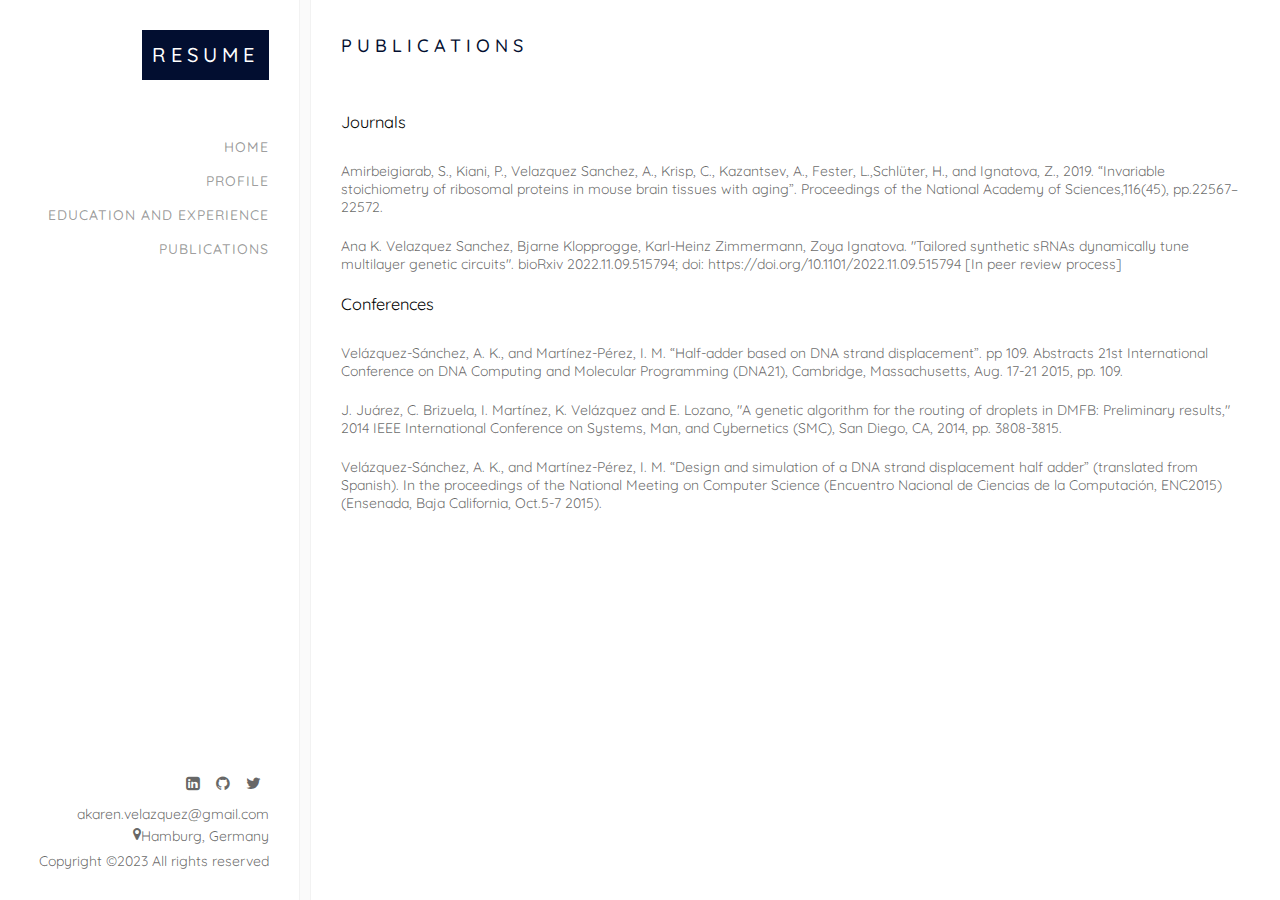
<file: publications.html>
<!DOCTYPE html>
<html>
<head>
	<link rel="icon" href="av.png">
	<title>Resume</title>
	<link rel="stylesheet" type="text/css" href="assets/css/styles.css">
	<link href="https://stackpath.bootstrapcdn.com/font-awesome/4.7.0/css/font-awesome.min.css" rel="stylesheet">
</head>
<body>
	<div class="wraper">
		<div class="container">
		<div class="left-content p-30">
			<div class="logo">
				<a href="#">
					<!-- <span>My</span> -->
					<span>Resume</span>
				</a>
			</div>
			<div class="nav">
				<ul>
					<li><a href="index.html">Home</a></li>
					<li><a href="cv.html">Profile</a></li>
					<li><a href="work.html">Education and Experience</a></li>
					<!-- <li><a href="">Education</a></li> -->
					<!-- <li><a href="">Awards and skills</a></li> -->
					<li><a href="publications.html">Publications</a></li>
				</ul>
			</div>
			<div class="left-footer">
				<div class="social-icons">
					<ul>
						<li><a href="https://www.linkedin.com/in/akaren-velazquezs/"><i class="fa fa-linkedin-square" aria-hidden="true"></i></a></li>
						<li><a href="https://github.com/aKarenVS"><i class="fa fa-github" aria-hidden="true"></i></a></li>
						<li><a href=""><i class="fa fa-twitter" aria-hidden="true"></i></a></li>
						<!-- <li><a href=""><i class="fa fa-instagram" aria-hidden="true"></i></a></li> -->
					</ul>
				</div>
				<div class="foot-contact">
					<ul>
						<li>akaren.velazquez@gmail.com</li>
            <li><i class="fa fa-map-marker" aria-hidden="true"></i>Hamburg, Germany</li>
						<!-- <li>+49 1774694088</li> -->
					</ul>
				</div>
				
<div class="copy-rights">Copyright &copy;2023 All rights reserved</div>
			</div>

		</div>
		<div class="main-content">
			<div class="section1 p-30" id="Home">
			<div class="sec-title">
	<!-- <div class="pg-sub-title">Home</div> -->
	<div class="pg-title">Publications</div>
			</div>
			<div class="d-flex-align-center">
				
				<div class="user-img flex-1">

					
				<div>
				<h3>Journals</h3>
				<span>Amirbeigiarab, S., Kiani, P., Velazquez Sanchez, A., Krisp, C., Kazantsev, A., Fester, L.,Schlüter, H., and Ignatova, Z., 2019. “Invariable stoichiometry of ribosomal proteins in mouse brain tissues with aging”. Proceedings of the National Academy of Sciences,116(45), pp.22567–22572. 
				</span>
				<p>	</p>
				</div>
				<div class="user-profile flex-1">
				<!-- <iframe src="publications/[PNAs] Invariable stoichiometry of ribosomal proteins in mouse brain tissues with aging.pdf" width="100%" height="250px"></iframe>-->

				</div>

				<p> </p>

				<div>
				<span>Ana K. Velazquez Sanchez, Bjarne Klopprogge, Karl-Heinz Zimmermann, Zoya Ignatova. "Tailored synthetic sRNAs dynamically tune multilayer genetic circuits". bioRxiv 2022.11.09.515794; doi: https://doi.org/10.1101/2022.11.09.515794 [In peer review process]
				</span>
				<p>	</p>
				</div>
				<div class="user-profile flex-1">
				<!-- <iframe src="publications/[bioRxiv] Tailored synthetic sRNAs dynamically tune multilayer genetic circuits.pdf" width="100%" height="250px"></iframe>-->
				</div>
        		
				<p> </p>


				<div>
				<h3>Conferences</h3>
				<span>Velázquez-Sánchez, A. K., and Martínez-Pérez, I. M. “Half-adder based on DNA strand displacement”. pp 109. Abstracts 21st International Conference on 
					DNA Computing and Molecular Programming (DNA21), Cambridge, Massachusetts, Aug. 17-21 2015, pp. 109.

				</span>
				<p>	</p>
				</div>
				<div class="user-profile flex-1">
				 <!-- <iframe src="publications/[poster] dna21-abstract_booklet-whole_book.pdf" width="100%" height="250px"></iframe>-->
				</div>

				<p> </p>

				<div>
					<span>J. Juárez, C. Brizuela, I. Martínez, K. Velázquez and E. Lozano, "A genetic algorithm for the routing of droplets in  DMFB: Preliminary results," 2014 IEEE International Conference on Systems, Man, and Cybernetics (SMC), San Diego, CA, 2014, pp. 3808-3815.
					</span>
				<p>	</p>
				</div>
				<div class="user-profile flex-1">
					<!-- <iframe src="publications/[Conference paper] A Genetic Algorithm for the Routing of Droplets in DMFB.pdf" width="100%" height="250px"></iframe>-->
				</div>
        		
				<p> </p>
				
				<div>
					<span>Velázquez-Sánchez, A. K., and Martínez-Pérez, I. M. “Design and simulation of a DNA strand displacement half adder” (translated from Spanish). In the proceedings of the National Meeting on Computer Science (Encuentro Nacional de Ciencias de la Computación, ENC2015) (Ensenada, Baja California, Oct.5-7 2015).

					</span>
				<p>	</p>
				</div>
				<div class="user-profile flex-1">
					<!-- <iframe src="publications/[conference] ENC_2015_paper_26.pdf" width="100%" height="250px"></iframe>-->
				</div>

			   </div>
               
			</div>

		</div>
	</div>
</div>
</body>
</html>
</file>
<file: assets/css/styles.css>
@charset "utf-8";
@import url('https://fonts.googleapis.com/css?family=Quicksand:300,400,500,700');
@import url('https://fonts.googleapis.com/css?family=Roboto');
/*=============================================
Css Indexing
===============================================
1 Base CSS

===============================================*/





/*===========================================
Base CSS
============================================*/
*{
  margin: 0;
  padding: 0;
  box-sizing: border-box;
}
h1,
h2,
h3,
h4,
h5,
h6 {


}
html {
  height: 100%;
}
body {
  height: 100%;
  font-family: 'Quicksand', sans-serif;
 color: rgba(0, 0, 0, 0.6);
  box-sizing: border-box;
  font-size: 14px;
  overflow: hidden;
  background: #fafafa;
}
label {
  padding: 0;
  margin: 0;
}
ul, li, ol {
  padding: 0;
  margin: 0;
}
li{
  list-style: none;
}
a, img {
  border: 0;
  outline: none;
  text-decoration: none;
}
input::-moz-focus-inner {
  border: 0;
}
bo {
  outline: none;
}
img {
  max-width: 100%;
  height: auto;
  vertical-align: bottom;
}
input, select, textarea, button{
  font-family: 'Muli', sans-serif;
}
input:focus, select:focus, textarea:focus, button:focus{
  outline: 0;
}

a {
  color: inherit;
  -webkit-transition: 0.5s;
  -o-transition: 0.5s;
  transition: 0.5s; }


p {
  margin-bottom: 1.5em; }

h1, h2, h3, h4, h5, h6 {
  color: #000;
  font-family: "Quicksand", Arial, sans-serif;
  font-weight: 400;
  margin: 0 0 30px 0; }


i.material-icons {
  font-size: inherit;
  line-height: inherit;
}
::-webkit-scrollbar-track
{
  -webkit-box-shadow: inset 0 0 6px rgba(0,0,0,0.3);
  background-color: #F5F5F5;
}

::-webkit-scrollbar
{
  width: 5px;
  height: 5px;
  background-color: #F5F5F5;
}

::-webkit-scrollbar-thumb
{

  -webkit-box-shadow: inset 0 0 6px rgba(0,0,0,.3);
  background-color: #777;
}

/*===========================================
Text Styles CSS
============================================*/
.t-title-size{
  font-size: 18px;
}
.t-bold{
  font-weight: 600;
}
.t-normal{
  font-weight: normal;
}
.t-center{
  text-align: center;
}
.t-right{
  text-align: right;
}



/*===========================================
Padding & Margins CSS
============================================*/
.p-5{
  padding: 5px;
}
.p-10{
  padding: 10px;
}
.p-15{
  padding: 15px;
}
.p-20{
  padding: 20px;
}
.p-25{
  padding: 25px;
}
.p-30{
  padding: 30px;
}
.p-35{
  padding: 35px;
}
.p-40{
  padding: 40px;
}
.p-45{
  padding: 45px;
}
.p-50{
  padding: 50px;
}

.p-right5{
  padding-right: 5px;
}
.p-right10{
  padding-right: 10px;
}
.p-right15{
  padding-right: 15px;
}
.p-right20{
  padding-right: 20px;
}
.p-right25{
  padding-right: 25px;
}
.p-right30{
  padding-right: 30px;
}

.p-left5{
  padding-left: 5px;
}
.p-left10{
  padding-left: 10px;
}
.p-left15{
  padding-left: 15px;
}
.p-left20{
  padding-left: 20px;
}
.p-left25{
  padding-left: 25px;
}
.p-left30{
  padding-left: 30px;
}

.m-5{
  margin:: 5px;
}
.m-10{
  margin: 10px;
}
.m-15{
  margin: 15px;
}
.m-20{
  margin: 20px;
}
.m-25{
  margin: 25px;
}
.m-30{
  margin: 30px;
}
.m-35{
  margin: 35px;
}
.m-40{
  margin: 40px;
}
.m-45{
  margin: 45px;
}
.m-50{
  margin: 50px;
}

/*===========================================
Display Styles
============================================*/
.d-flex{
  display: flex;
}
.d-flex-align-center{
  display: flex;
  align-items: center;
  flex-direction: row;
}
.d-flex-align-center-column{
  display: flex;
  align-items: center;
  flex-direction: column;
}
.flex-1{
  flex: 1;
}
.flex-2{
  flex: 2;
}



/*===========================================
Page Styles
============================================*/

.wraper {
    width: 100%;
    height: 100%;
}


.container {
    height: 100%;
    display: flex;
    flex-direction: row;
}

.left-content {
    width: 300px;
    overflow-y: auto;
    height: 100%;
    background: #fff;
    border-right: 1px solid rgba(221, 221, 221, 0.38);
    display: flex;
    flex-direction: column;
}

.main-content {
    flex: 1;
    overflow-y: auto;
    margin-left: 10px;
    background: #fff;
    border-left: 1px solid rgba(221, 221, 221, 0.38);
}
.logo {
    display: flex;
    justify-content: flex-end;
}

.logo a {
    color: #fff;
    text-align: right;
    background: rgb(2, 14, 48);;
    display: flex;
    flex-direction: column;
    padding: 10px;
    font-size: 20px;
    text-transform: uppercase;
    letter-spacing: 5px;
    line-height: 30px;
    font-weight: 500;
}

.nav {
    flex: 1;
    /* display: flex; */
    justify-content: flex-end;
    margin: 50px 0px;
}

.nav ul li, .nav ul li a {
    display: flex;
    justify-content: flex-end;
}

.nav ul li a {
    padding: 8px 0px;
    text-transform: uppercase;
    color: rgba(0, 0, 0, 0.4);
    letter-spacing: 1px;
    font-weight: 500;
    position: relative;
}

.nav ul li a:hover {
    color: #000;
}
.nav ul li a:after {
    content: "";
    width: 0;
    height: 1px;
    background: rgb(2, 14, 48);;
    position: absolute;
    bottom: 5px;
    left: 0;
    right: 0;
    -webkit-transform: scaleX(0);
    -moz-transform: scaleX(0);
    -ms-transform: scaleX(0);
    -o-transform: scaleX(0);
    transform: scaleX(0);
    -webkit-transition: all 0.3s cubic-bezier(0.175, 0.885, 0.32, 1.275);
    -moz-transition: all 0.3s cubic-bezier(0.175, 0.885, 0.32, 1.275);
    -ms-transition: all 0.3s cubic-bezier(0.175, 0.885, 0.32, 1.275);
    -o-transition: all 0.3s cubic-bezier(0.175, 0.885, 0.32, 1.275);
    transition: all 0.3s cubic-bezier(0.175, 0.885, 0.32, 1.275);
}

.nav ul li a:hover:after {
    width: 100%;
    -webkit-transform: scaleX(1);
    -moz-transform: scaleX(1);
    -ms-transform: scaleX(1);
    -o-transform: scaleX(1);
    transform: scaleX(1);
}

.left-footer {
    color: rgba(0, 0, 0, 0.6);
    display: flex;
    flex-direction: column;
    justify-content: flex-end;
}

.foot-contact, .social-icons ul, .copy-rights {
    display: flex;
    justify-content: flex-end;
}

.social-icons ul li {
    display: flex;
    justify-content: flex-end;
    flex-direction: row;
}

.foot-contact ul {
    display: flex;
    flex-direction: column;
}

.foot-contact ul li {
    justify-content: flex-end;
    display: flex;
    margin: 2px 0px;
}

.foot-contact {
   margin: 5px 0px;
}



.social-icons ul li a {
    padding: 5px 8px;
    font-size: 16px;
}


.social-icons ul li a:hover {
  color: rgb(2, 14, 48);
  transform: scale(1.2) translateY(-5px);
}
.user-profile {
    padding-left: 50px;
}

.sm-text {
    letter-spacing: 2.1px;
    font-weight: normal;
    color: #222222;
    font-size: 14px;
    font-family: "Roboto", sans-serif;
    /* text-transform: uppercase; */
}

.name {
    font-size: 40px;
    text-transform: uppercase;
    margin: 15px 0px;
    color: #222222;
    font-family: "Roboto", sans-serif;
    font-weight: 600;
}

.role {
    font-size: 18px;
    font-weight: 500;
    font-family: "Roboto", sans-serif;
    /* text-transform: uppercase; */
    margin-bottom: 20px;
    color: #222222;
}

.text {
   
    font-size: 15px;
}

.pr-list {
    margin: 30px 0px;
    
}

.pr-list ul li {
    margin-bottom: 8px;
}

.pr-list ul li i {
    width: 18px;
}
.social-icons-head ul {
    display: flex;
}

.social-icons-head ul li a {
    padding: 5px 10px;
    font-size: 22px;
    transition: all .3s;
        display: flex;
}

.social-icons-head {}

.social-icons-head ul li:nth-child(1) a {
    padding-left: 0;
}

.social-icons-head ul li a:hover {
    color: rgb(2, 14, 48);
    transform: scale(1.2) translateY(-5px);
}
.sec-title {
    margin-bottom: 50px;
}

.pg-title {
    font-size: 18px;
    font-weight: 500;
    text-transform: uppercase;
    letter-spacing: 5px;
    line-height: 1.8;
    color: rgb(2, 14, 48);
}

.pg-sub-title {
    margin-bottom: 10px;
    display: block;
    font-size: 10px;
    text-transform: uppercase;
    color: #999999;
    font-weight: 500;
    letter-spacing: 5px;
}
</file>
